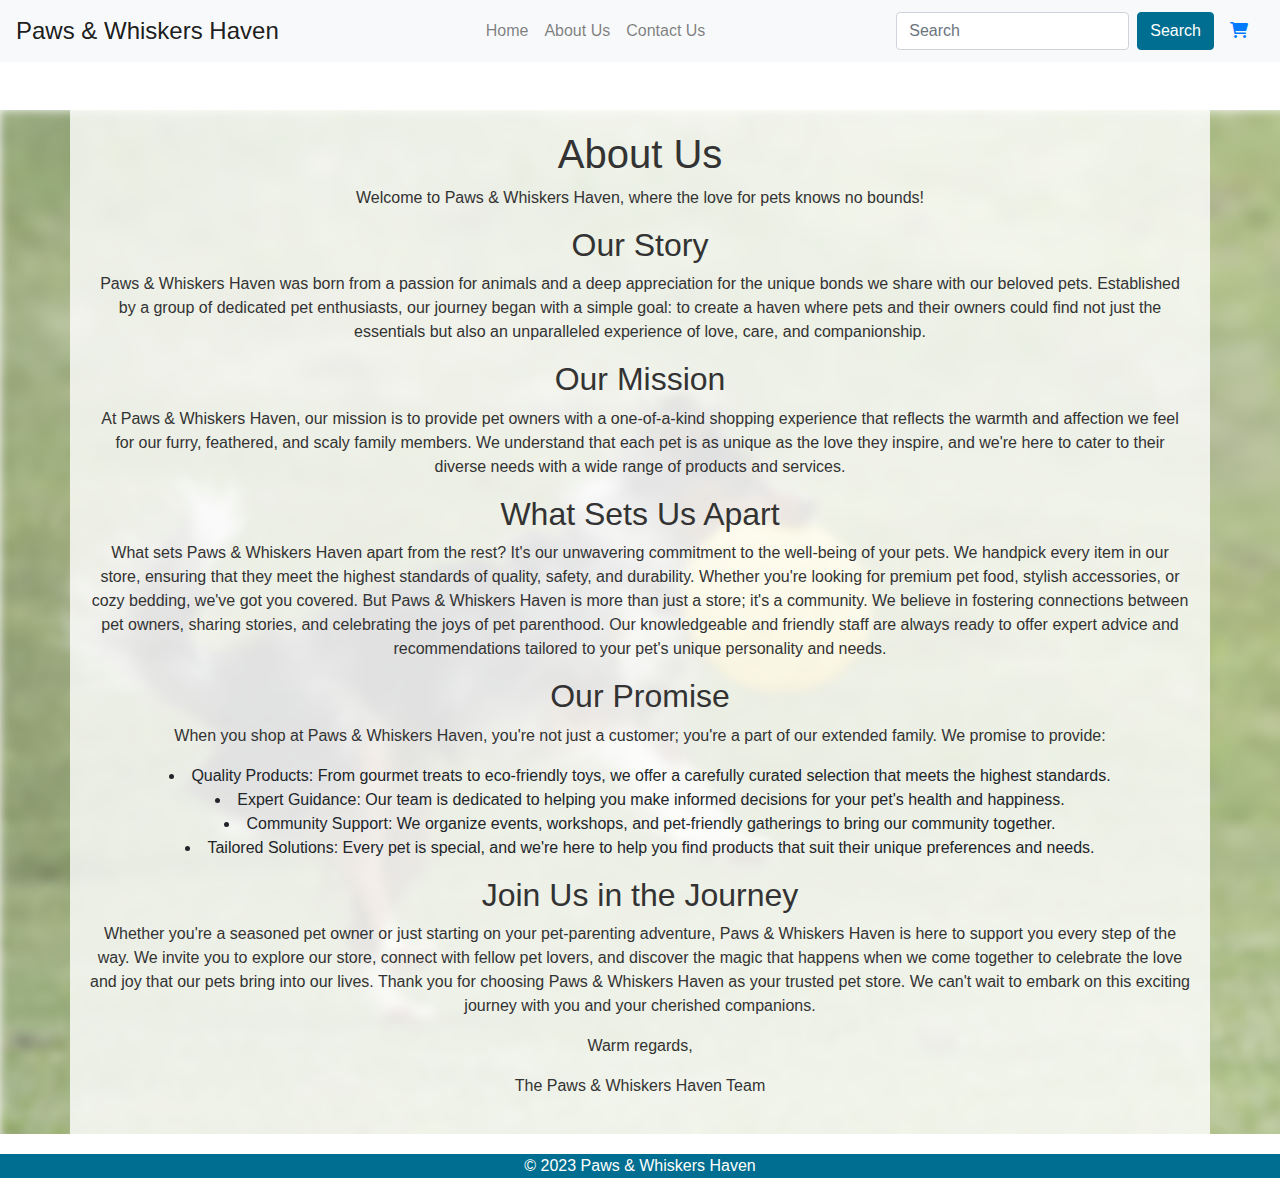
<file: about.html>
<!DOCTYPE html>
<html lang="en">
<head>
    <meta charset="UTF-8">
    <meta name="viewport" content="width=device-width, initial-scale=1.0">
    <title>Document</title>
    <link rel="stylesheet" href="https://maxcdn.bootstrapcdn.com/bootstrap/4.5.2/css/bootstrap.min.css">
    <script src="https://ajax.googleapis.com/ajax/libs/jquery/3.5.1/jquery.min.js"></script>
    <script src="https://cdnjs.cloudflare.com/ajax/libs/popper.js/1.16.0/umd/popper.min.js"></script>
    <script src="https://maxcdn.bootstrapcdn.com/bootstrap/4.5.2/js/bootstrap.min.js"></script>
    <link rel="stylesheet" href="https://cdnjs.cloudflare.com/ajax/libs/font-awesome/6.0.0-beta3/css/all.min.css">
    <link rel="stylesheet" href="style.css">
    

</head>
<body>
    <nav class="navbar navbar-expand-lg navbar-light bg-light">
        <a class="navbar-brand" href="#">Paws & Whiskers Haven</a>
        <button class="navbar-toggler" type="button" data-toggle="collapse" data-target="#navbarNav" aria-controls="navbarNav" aria-expanded="false" aria-label="Toggle navigation">
          <span class="navbar-toggler-icon"></span>
        </button>
        <div class="collapse navbar-collapse justify-content-center" id="navbarNav">
          <ul class="navbar-nav">
            <li class="nav-item">
              <a class="nav-link" href="index.html">Home</a>
            </li>
            <li class="nav-item">
              <a class="nav-link" href="about.html">About Us</a>
            </li>
            <li class="nav-item">
              <a class="nav-link" href="contact.html">Contact Us</a>
            </li>
          </ul>
        </div>
        <form class="form-inline">
          <input class="form-control mr-sm-2" type="search" placeholder="Search" aria-label="Search">
          <button class="btn btn-outline-success my-2 my-sm-0" type="submit">Search</button>
        </form>
        <a class="nav-link" href="#">
          <i class="fas fa-shopping-cart"></i>
        </a>
      </nav>

      
    <!-- About Us Section -->
    <section class="about-us-section mt-5">
      <div class="background-image">
          <img src="./imgs/petstoreaboutbackground.avif" alt="About Us Image">
      </div>
      <div class="container about-us-background"> <!-- Apply the class to the container -->
          <div class="text-center">
                <h1>About Us</h1>
                <p>Welcome to Paws & Whiskers Haven, where the love for pets knows no bounds!</p>
                <h2>Our Story</h2>
                <p>Paws & Whiskers Haven was born from a passion for animals and a deep appreciation for the unique bonds we share with our beloved pets. 
                  Established by a group of dedicated pet enthusiasts, our journey began with a simple goal: to create a haven where pets and their owners could find not just the essentials but also an unparalleled experience of love, care, and companionship.
                </p>
                <h2>Our Mission</h2>
                <p>At Paws & Whiskers Haven, our mission is to provide pet owners with a one-of-a-kind shopping experience that reflects the warmth and affection we feel for our furry, feathered, and scaly family members. 
                  We understand that each pet is as unique as the love they inspire, and we're here to cater to their diverse needs with a wide range of products and services.
                </p>
                <h2>What Sets Us Apart</h2>
                <p>What sets Paws & Whiskers Haven apart from the rest? It's our unwavering commitment to the well-being of your pets. We handpick every item in our store, ensuring that they meet the highest standards of quality, safety, and durability. Whether you're looking for premium pet food, stylish accessories, or cozy bedding, we've got you covered.
                  But Paws & Whiskers Haven is more than just a store; it's a community. We believe in fostering connections between pet owners, sharing stories, and celebrating the joys of pet parenthood. 
                  Our knowledgeable and friendly staff are always ready to offer expert advice and recommendations tailored to your pet's unique personality and needs.
                </p>
                <h2>Our Promise</h2>
                <p>When you shop at Paws & Whiskers Haven, you're not just a customer; you're a part of our extended family. We promise to provide:</p>
                <ul>
                    <li>Quality Products: From gourmet treats to eco-friendly toys, we offer a carefully curated selection that meets the highest standards.</li>
                    <li>Expert Guidance: Our team is dedicated to helping you make informed decisions for your pet's health and happiness.</li>
                    <li>Community Support: We organize events, workshops, and pet-friendly gatherings to bring our community together.</li>
                    <li>Tailored Solutions: Every pet is special, and we're here to help you find products that suit their unique preferences and needs.</li>
                </ul>
                
                <h2>Join Us in the Journey</h2>
                <p>Whether you're a seasoned pet owner or just starting on your pet-parenting adventure, Paws & Whiskers Haven is here to support you every step of the way.
                   We invite you to explore our store, connect with fellow pet lovers, and discover the magic that happens when we come together to celebrate the love and joy that our pets bring into our lives.
                  Thank you for choosing Paws & Whiskers Haven as your trusted pet store. We can't wait to embark on this exciting journey with you and your cherished companions.
                  </p>                 
                  <p>Warm regards,</p>
                  <p>The Paws & Whiskers Haven Team</p>
            </div>
        </div>
    </section>

    <div class="footer">
        <footer class="footer text-center">
          <p>&copy; 2023 Paws & Whiskers Haven
          </p>
        </footer>
    </div>
      
</body>
</html>
</file>
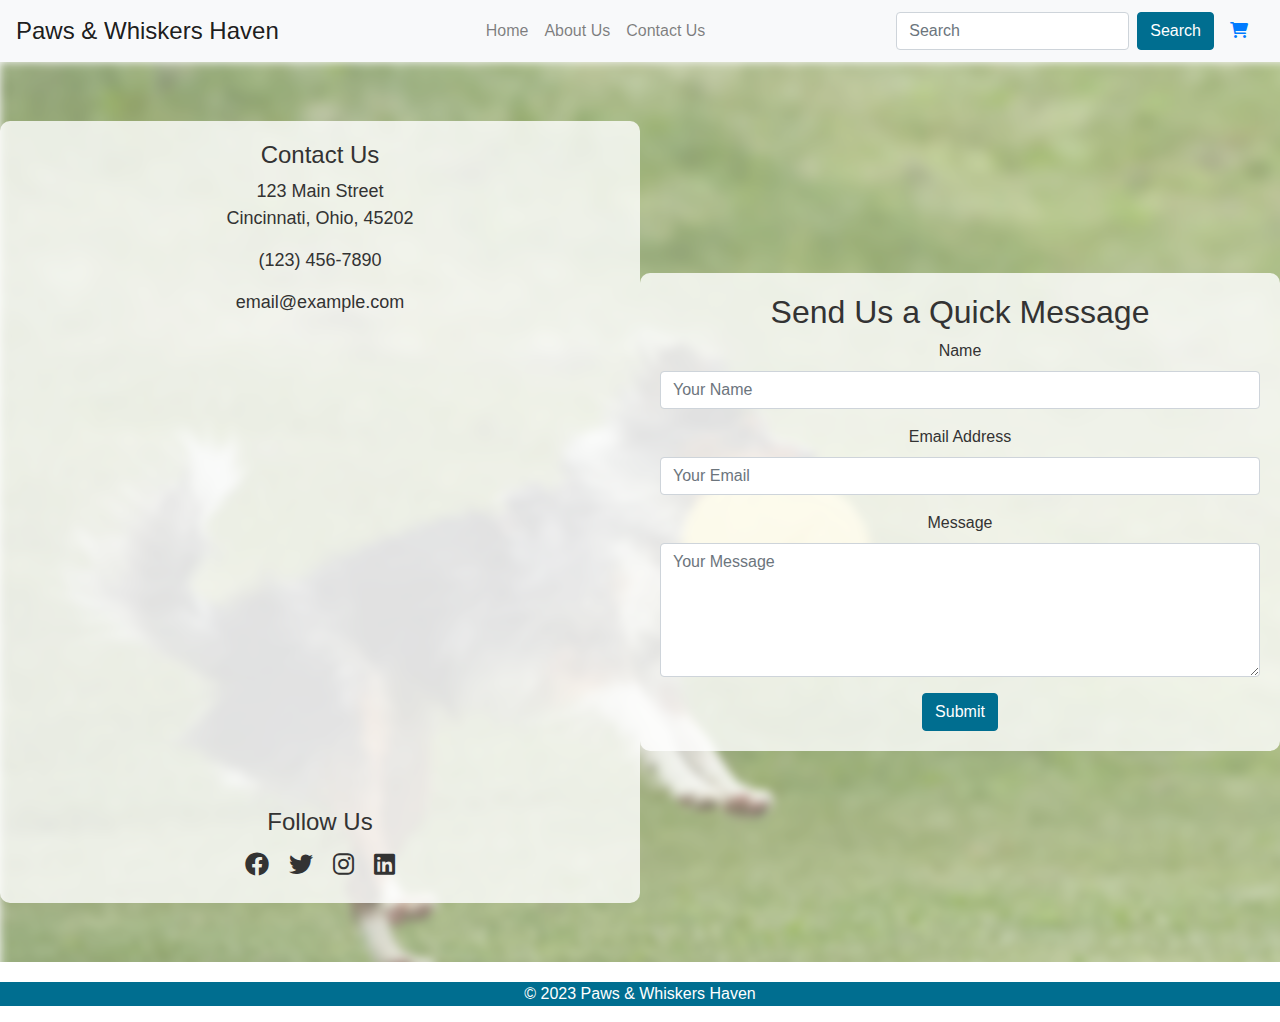
<file: contact.html>
<!DOCTYPE html>
<html lang="en">
<head>
    <meta charset="UTF-8">
    <meta name="viewport" content="width=device-width, initial-scale=1.0">
    <title>Document</title>
    <link rel="stylesheet" href="https://maxcdn.bootstrapcdn.com/bootstrap/4.5.2/css/bootstrap.min.css">
    <script src="https://ajax.googleapis.com/ajax/libs/jquery/3.5.1/jquery.min.js"></script>
    <script src="https://cdnjs.cloudflare.com/ajax/libs/popper.js/1.16.0/umd/popper.min.js"></script>
    <script src="https://maxcdn.bootstrapcdn.com/bootstrap/4.5.2/js/bootstrap.min.js"></script>
    <link rel="stylesheet" href="https://cdnjs.cloudflare.com/ajax/libs/font-awesome/6.0.0-beta3/css/all.min.css">
    <link rel="stylesheet" href="style.css">
  </head>
  <body>
      <nav class="navbar navbar-expand-lg navbar-light bg-light">
          <a class="navbar-brand" href="#">Paws & Whiskers Haven</a>
          <button class="navbar-toggler" type="button" data-toggle="collapse" data-target="#navbarNav" aria-controls="navbarNav" aria-expanded="false" aria-label="Toggle navigation">
            <span class="navbar-toggler-icon"></span>
          </button>
          <div class="collapse navbar-collapse justify-content-center" id="navbarNav">
            <ul class="navbar-nav">
              <li class="nav-item">
                <a class="nav-link" href="index.html">Home</a>
              </li>
              <li class="nav-item">
                <a class="nav-link" href="about.html">About Us</a>
              </li>
              <li class="nav-item">
                <a class="nav-link" href="contact.html">Contact Us</a>
              </li>
            </ul>
          </div>
          <form class="form-inline">
            <input class="form-control mr-sm-2" type="search" placeholder="Search" aria-label="Search">
            <button class="btn btn-outline-success my-2 my-sm-0" type="submit">Search</button>
          </form>
          <a class="nav-link" href="#">
            <i class="fas fa-shopping-cart"></i>
          </a>
        </nav>
  
        <!-- Contact Us Section -->
        <section class="contact-section " >
          <div class="background-image">
            <img src="./imgs/petstoreaboutbackground.avif" alt="Contact Us Background Image">
        </div>
          <div class="contact-block">
              <div class="contact-info">
                  <h2>Contact Us</h2>
                  <p>123 Main Street<br>Cincinnati, Ohio, 45202</p>
                  <p>(123) 456-7890</p>
                  <p>email@example.com</p>
                  <iframe src="https://www.google.com/maps/embed?pb=!1m18!1m12!1m3!1d3096.3514160448412!2d-84.51162932359621!3d39.09846883481435!2m3!1f0!2f0!3f0!3m2!1i1024!2i768!4f13.1!3m3!1m2!1s0x8841b15b28500e43%3A0x2972770239257dad!2s123%20Main%20St%2C%20Cincinnati%2C%20OH%2045202!5e0!3m2!1sen!2sus!4v1697753197286!5m2!1sen!2sus" width="100%" height="450" style="border:0;" allowfullscreen="" loading="lazy" referrerpolicy="no-referrer-when-downgrade"></iframe>
              </div>
              <div class="follow-us">
                  <h2>Follow Us</h2>
                  <div class="social-icons">
                      <a href="https://www.facebook.com/" target="_blank"><i class="fab fa-facebook"></i></a>
                      <a href="https://twitter.com/" target="_blank"><i class="fab fa-twitter"></i></a>
                      <a href="https://www.instagram.com/" target="_blank"><i class="fab fa-instagram"></i></a>
                      <a href="https://www.linkedin.com/" target="_blank"><i class="fab fa-linkedin"></i></a>
                  </div>
              </div>
          </div>
          <div class="contact-block">
            <h2>Send Us a Quick Message</h2>
             <form id="contactForm">
                <div class="form-group">
                    <label for="name">Name</label>
                    <input type="text" class="form-control" id="name" placeholder="Your Name" required>
                </div>
                <div class="form-group">
                    <label for="email">Email Address</label>
                    <input type="email" class="form-control" id="email" placeholder="Your Email" required>
                </div>
                <div class="form-group">
                    <label for="message">Message</label>
                    <textarea class="form-control" id="message" rows="5" placeholder="Your Message" required></textarea>
                </div>
                <button type="submit" class="btn btn-primary">Submit</button>
            </form>
        </div>
      </section>
      

    <div class="footer">
        <footer class="footer text-center">
          <p>&copy; 2023 Paws & Whiskers Haven</p>
        </footer>
    </div>
    <!-- sends text to console and removes it -->
    <script>
      document.getElementById('contactForm').addEventListener('submit', function (e) {
          e.preventDefault();
          const name = document.getElementById('name').value;
          const email = document.getElementById('email').value;
          const message = document.getElementById('message').value;
          console.log('Name: ' + name);
          console.log('Email: ' + email);
          console.log('Message: ' + message);
          document.getElementById('name').value = '';
          document.getElementById('email').value = '';
          document.getElementById('message').value = '';
      });
  </script>
  
</body>
</html>
</file>
<file: style.css>
.navbar {
    background-color: #006e90;
}

.navbar-brand {
    font-size: 24px;
    color: #f18f01;
}

.navbar-nav .nav-link {
    color: #adcad6;
}

.welcome-section {
    background-color: #99c24d;
    padding: 50px 0;
    margin-top: 100px;
    text-align: center;
}

.welcome-section h1 {
    font-size: 36px;
    color: #333;
}

.welcome-section p {
    font-size: 18px;
    color: #555;
}

.btn {
    background-color: #006e90;
    color: #fff;
    border-color: #006e90;
}

.btn:hover {
    background-color: #4b876f;
    border-color: #4b876f;
    color: #fff;
}

.about-us-section {
    position: relative;
    overflow: hidden;
    background-color: #f9f9f9;
    margin-bottom: 20px;
}

.background-image {
    position: absolute;
    top: 0;
    left: 0;
    width: 100%;
    height: 100%;
    background-image: url('./imgs/petstoreaboutbackground.avif');
    background-size: cover;
    background-position: center;
    filter: blur(5px);
    opacity: 0.6;
}

.container.about-us-background {
    padding: 20px;
    background-color: rgba(255, 255, 255, 0.8);
    position: relative;
}

.container.about-us-background h1,
.container.about-us-background h2,
.container.about-us-background p {
    color: #333;
}

.container.about-us-background ul {
    list-style-position: inside;
    padding-left: 0;
}

.footer {
    background-color: #006e90;
    color: #fff;
    text-align: center;
    
}

.contact-section {
    display: flex;
    justify-content: center;
    align-items: center;
    min-height: 100vh;
    background-color: #f9f9f9; 
    position: relative; 
}


.contact-block {
    background-color: #99c24d; 
    padding: 30px;
    color: #333;
    border-radius: 10px;
    text-align: center;
    width: 70%; 
    max-width: 500px; 
}
.container.about-us-background, .contact-block {
    padding: 20px;
    background-color: rgba(255, 255, 255, 0.8);
    position: relative;
}
.contact-section {
    position: relative;
    overflow: hidden;
    background-color: #f9f9f9;
    margin-bottom: 20px;
}

.contact-info {
    margin-bottom: 20px;
}

.contact-info h2 {
    font-size: 24px;
}

.contact-info p {
    font-size: 18px;
    margin-bottom: 15px;
}


.follow-us {
    margin-top: 20px; 
}

.follow-us h2 {
    font-size: 24px;
}

.social-icons {
    display: flex;
    justify-content: center; 
    margin-top: 10px; 
}

.social-icons a {
    margin: 0 10px; 
    font-size: 24px;
    color: #333;
}

.contact-form-block {
    background-color: rgba(255, 255, 255, 0.8);
    padding: 30px;
    color: #333;
    border-radius: 10px;
    text-align: center;
    width: 70%;
    max-width: 500px;
  
}
.contact-block {

    max-width: 800px;
    margin: 0 auto;
}
</file>
